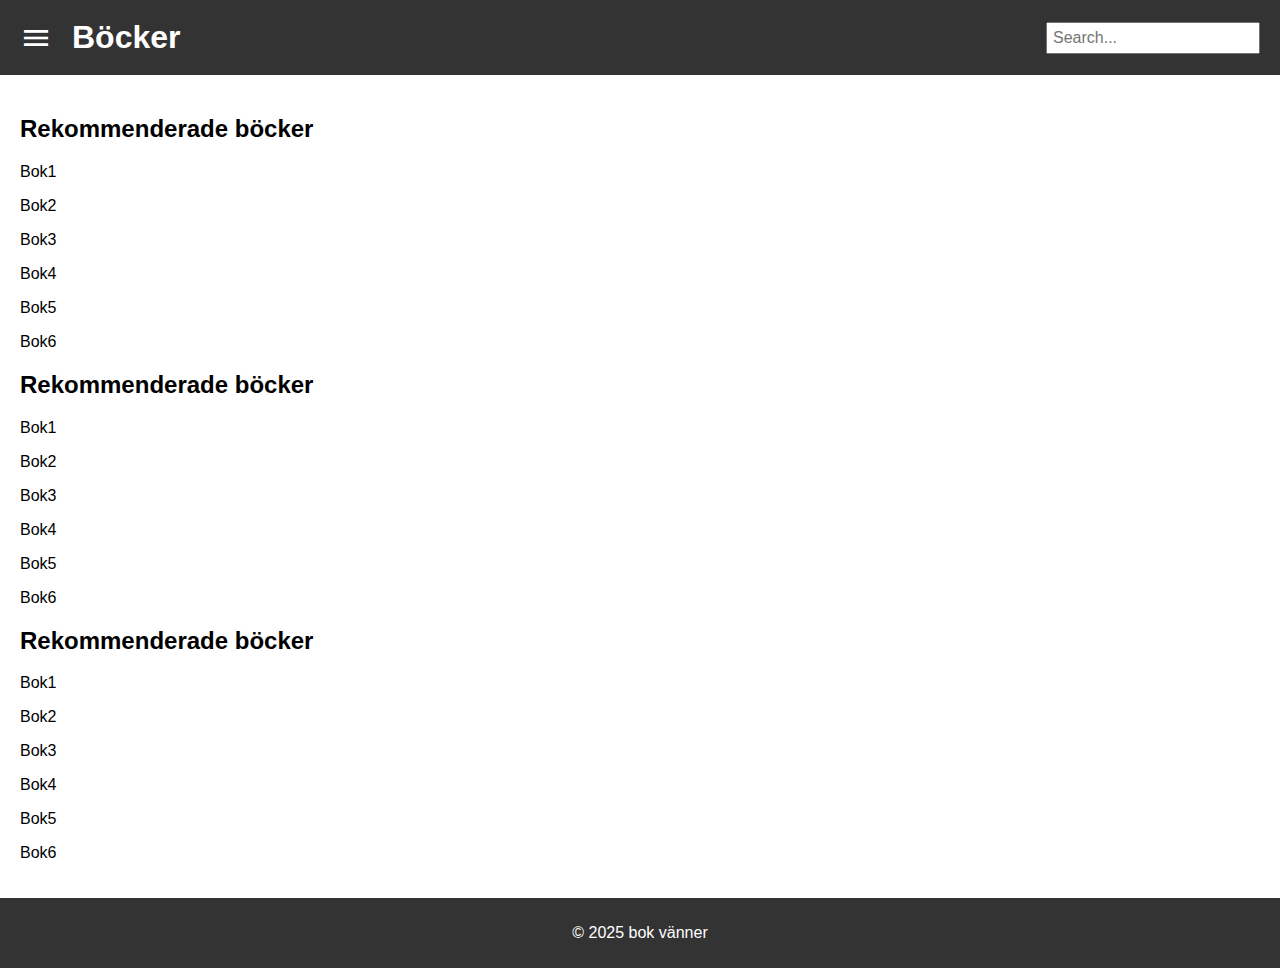
<file: böcker.html>
<!DOCTYPE html>
<html lang="sv">
<head>
    <meta charset="UTF-8">
    <meta name="viewport" content="width=device-width, initial-scale=1.0">
    <title>Bok vänner</title>
    <link href="https://fonts.googleapis.com/icon?family=Material+Icons" rel="stylesheet">
    <link rel="stylesheet" href="css/stylesheet.css">
</head>
<body>
    <header>
        <div class="menu-icon">
            <i class="material-icons">menu</i> 
        </div>
        <h1>Böcker</h1>
        <div class="search-container">
            <input type="text" placeholder="Search..." id="searchInput">
        </div>
    </header>

    <div class="overlay"></div>


    <nav class="sidebar">
        <ul>
            <li><a href="index.html">Hem</a></li>
            <li><a href="böcker.html">Böcker</a></li>
            <li><a href="omoss.html">Om Oss</a></li>
            <li><a href="kontakter.html">Kontakt</a></li>
        </ul>
    </nav>

    <main>
        <section class="book-row">
            <h2>Rekommenderade böcker</h2>
            <div class="scrollable-row">
                <div class="book-card">
                    <div class="book-image"></div>
                    <p>Bok1</p>
                </div>
                <div class="book-card">
                    <div class="book-image"></div>
                    <p>Bok2</p>
                </div>
                <div class="book-card">
                    <div class="book-image"></div>
                    <p>Bok3</p>
                </div>
                <div class="book-card">
                    <div class="book-image"></div>
                    <p>Bok4</p>
                </div>
                <div class="book-card">
                    <div class="book-image"></div>
                    <p>Bok5</p>
                </div>
                <div class="book-card">
                    <div class="book-image"></div>
                    <p>Bok6</p>
                </div>
            </div>
        </section>
        <section class="book-row">
            <h2>Rekommenderade böcker</h2>
            <div class="scrollable-row">
                <div class="book-card">
                    <div class="book-image"></div>
                    <p>Bok1</p>
                </div>
                <div class="book-card">
                    <div class="book-image"></div>
                    <p>Bok2</p>
                </div>
                <div class="book-card">
                    <div class="book-image"></div>
                    <p>Bok3</p>
                </div>
                <div class="book-card">
                    <div class="book-image"></div>
                    <p>Bok4</p>
                </div>
                <div class="book-card">
                    <div class="book-image"></div>
                    <p>Bok5</p>
                </div>
                <div class="book-card">
                    <div class="book-image"></div>
                    <p>Bok6</p>
                </div>
            </div>
        </section>
        <section class="book-row">
            <h2>Rekommenderade böcker</h2>
            <div class="scrollable-row">
                <div class="book-card">
                    <div class="book-image"></div>
                    <p>Bok1</p>
                </div>
                <div class="book-card">
                    <div class="book-image"></div>
                    <p>Bok2</p>
                </div>
                <div class="book-card">
                    <div class="book-image"></div>
                    <p>Bok3</p>
                </div>
                <div class="book-card">
                    <div class="book-image"></div>
                    <p>Bok4</p>
                </div>
                <div class="book-card">
                    <div class="book-image"></div>
                    <p>Bok5</p>
                </div>
                <div class="book-card">
                    <div class="book-image"></div>
                    <p>Bok6</p>
                </div>
            </div>
        </section>
    </main>

    <footer>
        <p>&copy; 2025 bok vänner </p>
    </footer>

    <script src="js/main.js"></script>
</body>
</html>
</file>
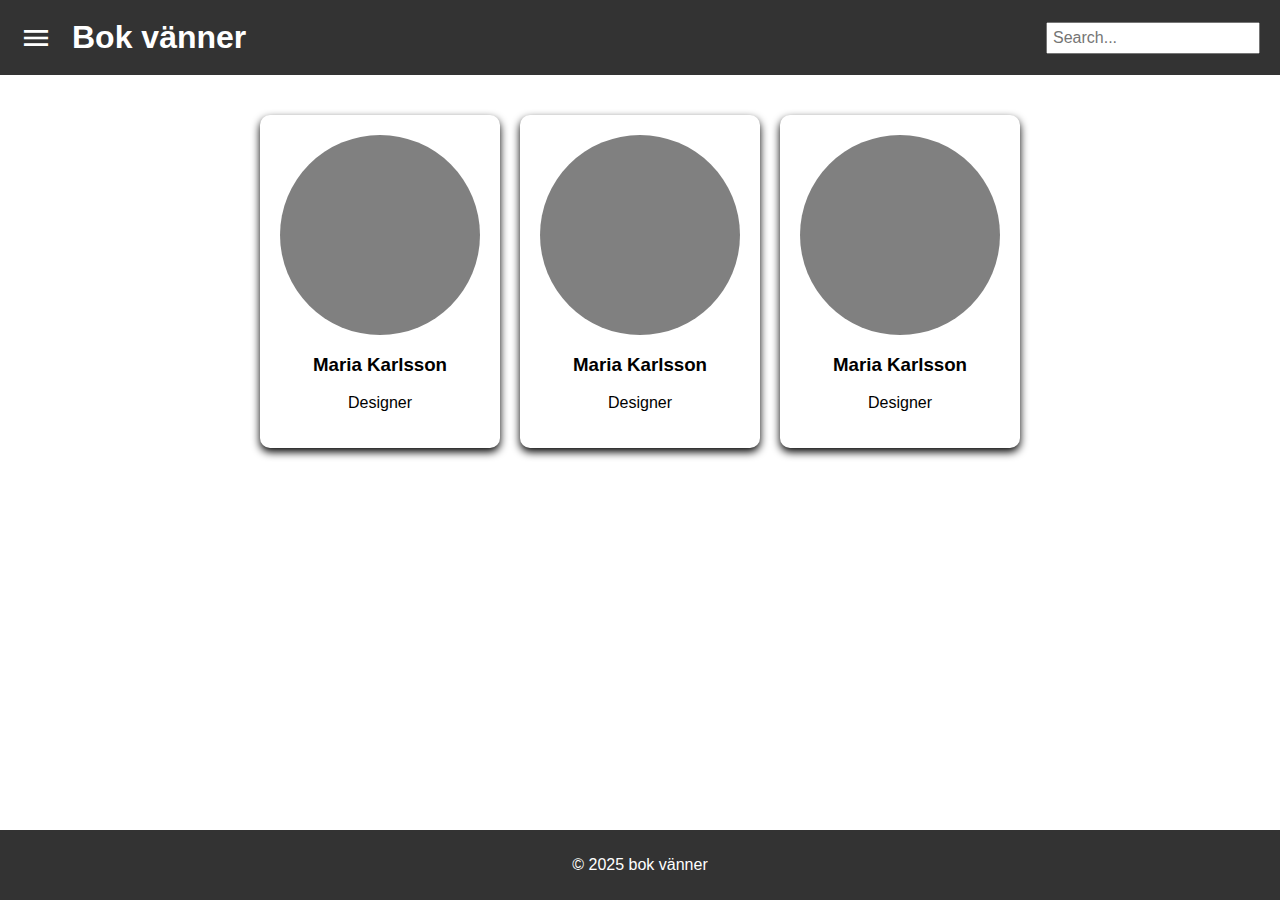
<file: kontakter.html>
<!DOCTYPE html>
<html lang="sv">
<head>
    <meta charset="UTF-8">
    <meta name="viewport" content="width=device-width, initial-scale=1.0">
    <title>Bok vänner</title>
    <link href="https://fonts.googleapis.com/icon?family=Material+Icons" rel="stylesheet">
    <link rel="stylesheet" href="css/stylesheet.css">
</head>
<body>
    <header>
        <div class="menu-icon">
            <i class="material-icons">menu</i> 
        </div>
        <h1>Bok vänner</h1>
        <div class="search-container">
            <input type="text" placeholder="Search..." id="searchInput">
        </div>
    </header>

    <div class="overlay"></div>


    <nav class="sidebar">
        <ul>
            <li><a href="index.html">Hem</a></li>
            <li><a href="böcker.html">Böcker</a></li>
            <li><a href="omoss.html">Om Oss</a></li>
            <li><a href="kontakter.html">Kontakt</a></li>
        </ul>
    </nav>
    <main>
        <section class="contact-section">
            <div class="contact-card">
                <div class="contact-image"></div>
                <h3>Maria Karlsson</h3>
                <p>Designer</p>
                <div class="contact-info">
                    <p>Email: maria@bokvanner.se</p>
                    <p>Telefon: 070-987 65 43</p>
                </div>
            </div>
        
            <div class="contact-card">
                <div class="contact-image"></div>
                <h3>Maria Karlsson</h3>
                <p>Designer</p>
                <div class="contact-info">
                    <p>Email: maria@bokvanner.se</p>
                    <p>Telefon: 070-987 65 43</p>
                </div>
            </div>
            
            <div class="contact-card">
                <div class="contact-image"></div>
                <h3>Maria Karlsson</h3>
                <p>Designer</p>
                <div class="contact-info">
                    <p>Email: maria@bokvanner.se</p>
                    <p>Telefon: 070-987 65 43</p>
                </div>
            </div>
        </section>
    </main>
    <footer>
        <p>&copy; 2025 bok vänner </p>
    </footer>

    <script src="js/main.js"></script>
</body>
</html>
</file>
<file: css/stylesheet.css>
body {
    font-family: Arial, sans-serif;
    margin: 0;
    padding: 0;
    box-sizing: border-box;
    display: grid;
    grid-template-areas: 
    "hd"
    "nav"
    "main"
    "ft";
    grid-template-rows: auto auto 1fr auto;
    min-height: 100vh;
    width: 100%;
}

header {
    grid-area: hd;
    background-color: #333;
    color: white;
    padding: 10px 20px;
    display: flex;
    align-items: center;
    justify-content: space-between;
    width: 100%;
    box-sizing: border-box;
    height: 75px;
}

.menu-icon {
    cursor: pointer;
    display: flex;
    align-items: center;
}

.material-icons {
    font-size: 32px; 
    color: white; 
}

h1 {
    margin-left: 20px;
}

.search-container {
    margin-left: auto;
}

.search-container input {
    padding: 5px;
    font-size: 16px;
    max-width: 200px;
}

.overlay {
    display: none;
    position: fixed;
    top: 0;
    left: 0;
    width: 100%;
    height: 100%;
    background-color: rgba(0, 0, 0, 0.5);
    z-index: 999;
}

.overlay.active {
    display: block;
}


.sidebar {
    grid-area: nav;
    height: 100%;
    width: 300px;
    position: fixed;
    top: 0;
    left: -300px; 
    background-color: #333;
    padding-top: 60px;
    transition: left 0.3s ease; 
    z-index: 1000;
}

.sidebar.active {
    left: 0; 
}

.sidebar ul {
    list-style-type: none;
    padding: 0;
}

.sidebar ul li {
    padding: 15px;
    text-align: center;
}

.sidebar ul li a {
    color: white;
    text-decoration: none;
    font-size: 18px;
}

main {
    grid-area: main;
    flex: 1;
    padding: 20px;
    margin-left: 0;
    transition: margin-left 0.3s ease;
    width: 100%;
    box-sizing: border-box;
}

main.shift {
    margin-left: 300px; 
}

.content-section {
    margin-bottom: 40px;
    width: 100%;
    box-sizing: border-box;
}

.content-section h2{
    font-size: 24px;
    margin-bottom: 20px;
}

.content-section article {
    display: grid;
    grid-template-areas:
    "image1 text2"
    "image2 text2" ;
    gap: 20px;
    align-items: center;
    width: 100%;
    box-sizing: border-box;
}

.image-placeholder{
    width: 100%;
    height: 200px;
    background-color: #e0e0e0;
    margin-bottom: 10px;
    box-sizing: border-box;
}


footer{
    grid-area: ft;
    background-color: #333;
    color: white;
    text-align: center;
    padding: 10px;
    width: 100%;
    box-sizing: border-box;
}

@media (max-width: 500px) {
    header {
        padding: 10px;
    }

    h1 {
        font-size: 24px;
    }

    .sidebar {
        width: 250px; 
        left: -250px;
    }

    main.shift {
        margin-left: 250px;
    }

    .content-section article{
        grid-template-areas: 
            "image1"
            "text1"
            "image2"
            "text2";
    }
}

/* Slideshow container */
.slideshow-container {
    max-width: 1000px;
    position: relative;
    margin: auto;
  }
  
  /* Hide the images by default */
.mySlides {
    display: none;
  }
  
  
  /* Caption text */
.text {
    color: #f2f2f2;
    font-size: 15px;
    padding: 8px 12px;
    position: absolute;
    bottom: 8px;
    width: 100%;
    text-align: center;
  }
  
  /* Number text (1/3 etc) */
.numbertext {
    color: #f2f2f2;
    font-size: 12px;
    padding: 8px 12px;
    position: absolute;
    top: 0;
  }
  
@keyframes fade {
    from {opacity: .4}
    to {opacity: 1}
  }

.contact-section{
    display: flex;
    flex-wrap: wrap;
    gap: 20px;
    padding: 20px;
    justify-content: center;
  }

.contact-card{
    width: 200px;
    text-align: center;
    padding: 20px;
    background-color: white;
    border-radius: 10px;
    box-shadow: 0 4px 8px black;
    transition: transform 0.3s ease;
  }

.contact-card:hover{
    transform: scale(1.05);
  }

.contact-image{
    width: 200px;
    height: 200px;
    background-color: gray;
    border-radius: 50%;
    margin: 0 auto 10px;
  }

.contact-info{
    display: none;
  }

.contact-card:hover .contact-info{
    display: block;
  }
</file>
